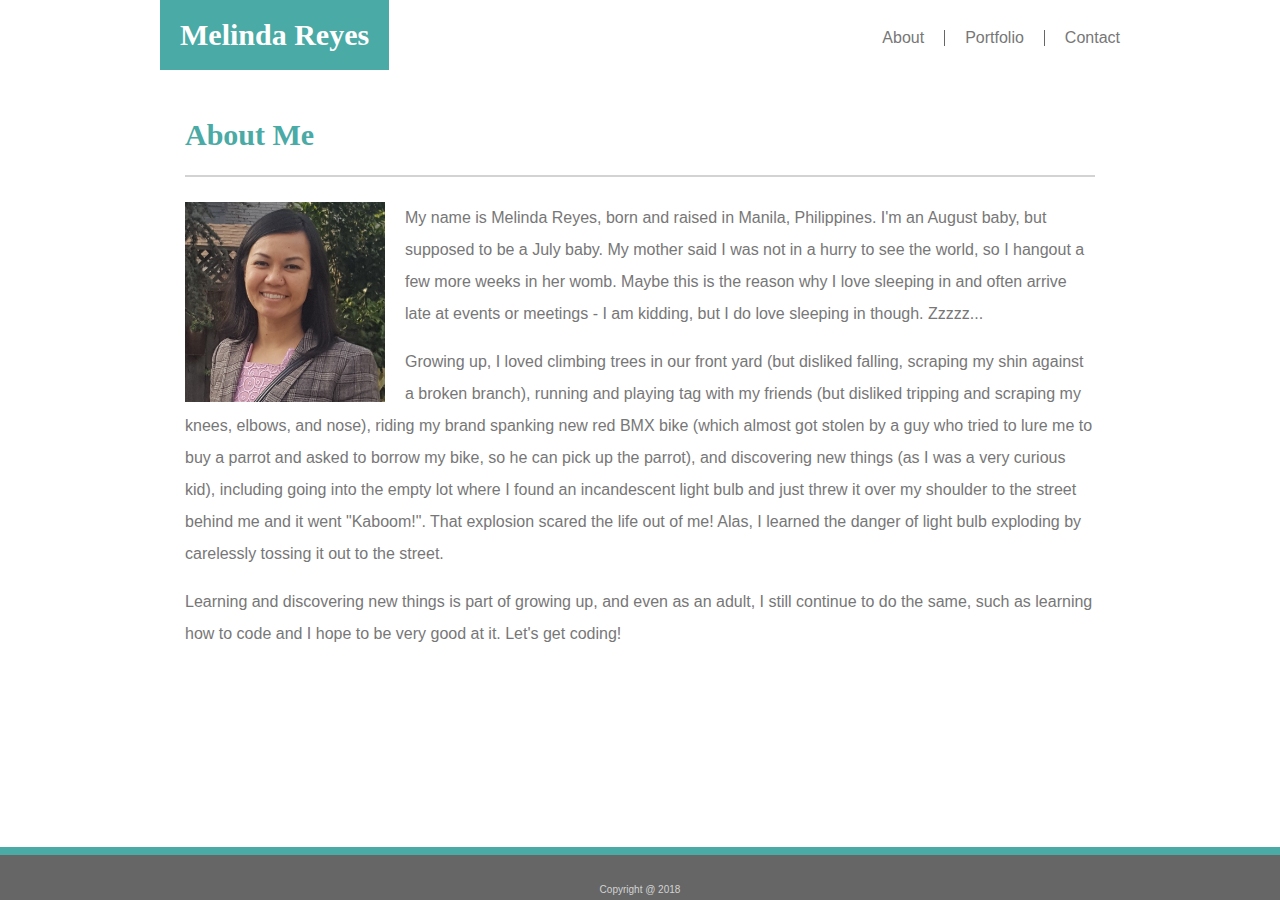
<file: index.html>
<!DOCTYPE html>
<html lang="en">
<head>
    <meta charset="UTF-8">
    <meta name="viewport" content="width=device-width, initial-scale=1.0">
    <meta http-equiv="X-UA-Compatible" content="ie=edge">    
    <title>About Me</title>
    <link rel="stylesheet" type="text/css" href="assets/css/reset.css">
    <link rel="stylesheet" type="text/css" href="assets/css/style.css">
</head>
<body>
    <div class="page-wrap">
        <header>
            <div class="headercontainer">
                <nav class="logo">Melinda Reyes</nav>
                <nav class="nav">
                    <ul>
                    <li><a href="index.html">About</a></li><!--
                    --><li><a href="portfolio.html">Portfolio</a></li><!--
                    --><li><a href="contact.html">Contact</a></li>
                    </ul>
                </nav>
            </div> 
        </header>     

        <section class="maincontent">
            <h2>About Me</h2>
            <div class="subcontent">
                <img id="img-profile" src="assets/images/Coder.jpg" alt="assets/images/Coder.jpg">

                <p>My name is Melinda Reyes, born and raised in Manila, Philippines. I'm an August baby, but supposed to be a July baby. My mother said I was not in a hurry to see the world, 
                so I hangout a few more weeks in her womb. Maybe this is the reason why I love sleeping in and often arrive late at events or meetings - I am kidding, but I do love sleeping in though.
                Zzzzz... 
                </p>
                <br>
                <p>Growing up, I loved climbing trees in our front yard (but disliked falling, scraping my shin against a broken branch), running and playing tag with my friends (but disliked tripping and scraping my 
                    knees, elbows, and nose), riding my brand spanking new red BMX bike (which almost got stolen by a guy who tried to lure me to buy a parrot and asked to borrow my bike, so he can pick up the parrot), and
                    discovering new things (as I was a very curious kid), including going into the empty lot where I found an incandescent light bulb and just threw it over my shoulder to the street behind me and it went "Kaboom!".
                    That explosion scared the life out of me! Alas, I learned the danger of light bulb exploding by carelessly tossing it out to the street.
                </p>
                <br>
                <p>
                Learning and discovering new things is part of growing up, and even as an adult, I still continue to do the same, such as learning how to code and I hope to be very good at it. Let's get coding!        
                </p>
        </section  >    
    </div> 
    <footer>Copyright @ 2018</footer>    
 
</body>
</html>
</file>
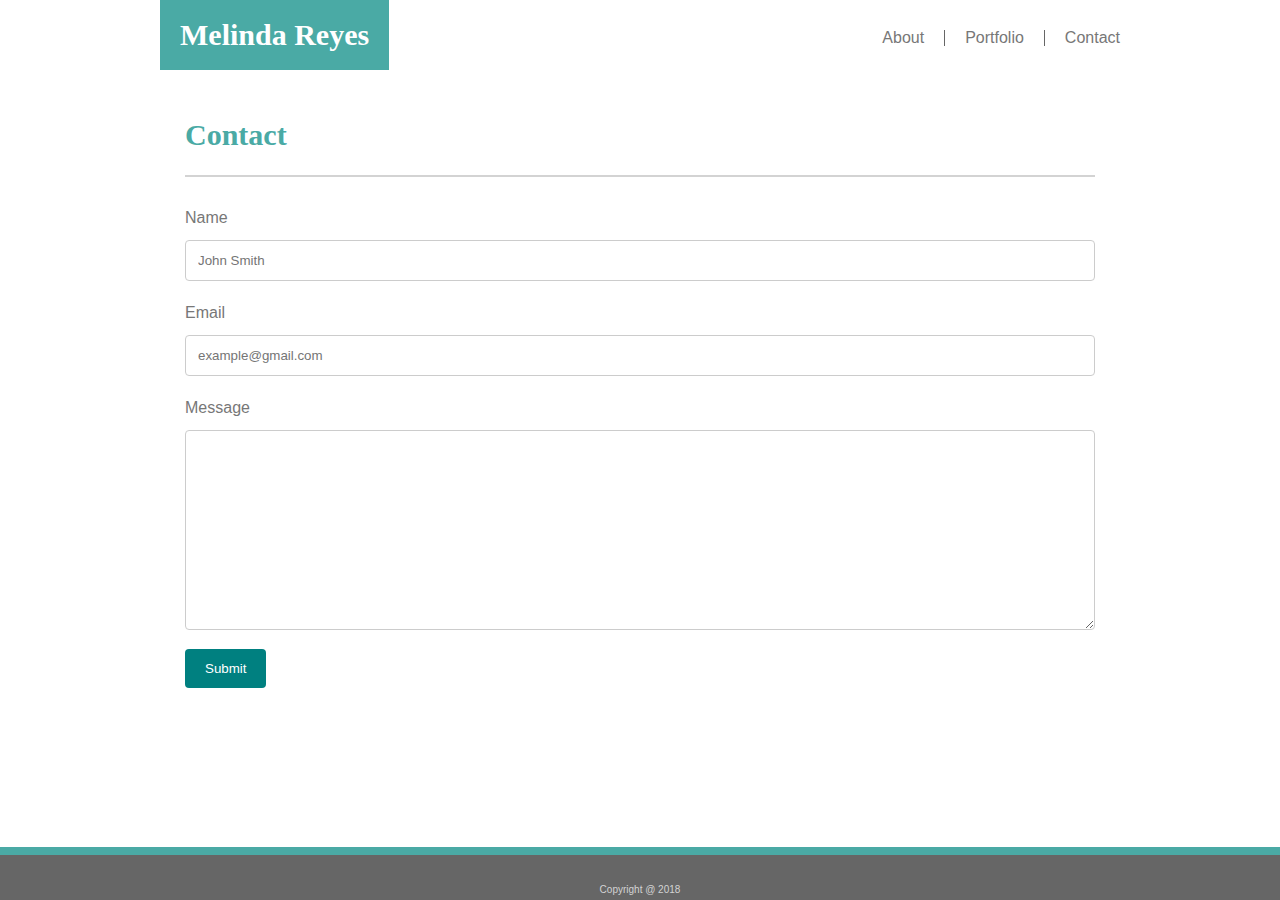
<file: contact.html>
<!DOCTYPE html>
<html lang="en">
<head>
    <meta charset="UTF-8">
    <meta name="viewport" content="width=device-width, initial-scale=1.0">
    <meta http-equiv="X-UA-Compatible" content="ie=edge"> 
    <title>Contact</title>
    <link rel="stylesheet" type="text/css" href="assets/css/reset.css">
    <link rel="stylesheet" type="text/css" href="assets/css/style.css">
</head>
<body>
    <div class="page-wrap">    
        <header>
            <div class="headercontainer">
                <nav class="logo">Melinda Reyes</nav>
                <nav class="nav">
                    <ul>
                    <li><a href="index.html">About</a></li><!--
                    --><li><a href="portfolio.html">Portfolio</a></li><!--
                    --><li><a href="contact.html">Contact</a></li>
                    </ul>
                </nav>
            </div> 
        </header>     

        <section class="maincontent">
                <h2>Contact</h2>    
                <div class="subcontent">
                    <form action="/action_page.php">
                    <label for="name">Name</label>
                    <input type="text" id="name" name="name" placeholder="John Smith">
                
                    <label for="email">Email</label>
                    <input type="text" id="email" name="email" placeholder="example@gmail.com">
                
                    <label for="message">Message</label>
                    <textarea id="message" name="message" style="height:200px"></textarea>
                
                    <input type="submit" value="Submit">
                    </form>
            </div>
        </section  >
    </div>
    <footer>Copyright @ 2018</footer>     
</body>
</html>
</file>
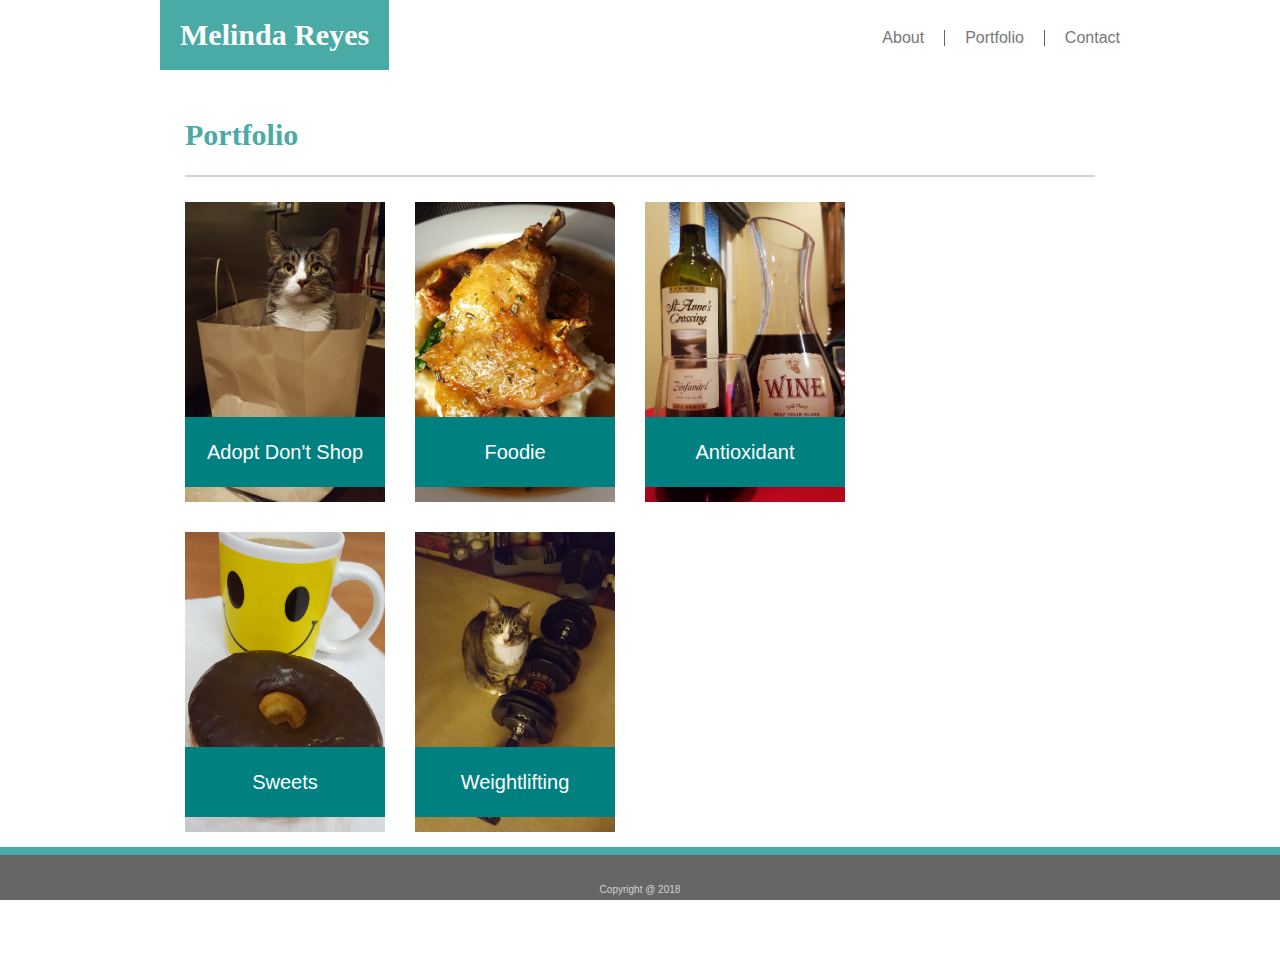
<file: portfolio.html>
<!DOCTYPE html>
<html lang="en">
<head>
    <meta charset="UTF-8">
    <meta name="viewport" content="width=device-width, initial-scale=1.0">
    <meta http-equiv="X-UA-Compatible" content="ie=edge">
    <title>Portfolio</title>
    <link rel="stylesheet" type="text/css" href="assets/css/reset.css">
    <link rel="stylesheet" type="text/css" href="assets/css/style.css">    
</head>
<body>
    <div class="page-wrap">
        <header>
            <div class="headercontainer">
                <nav class="logo">Melinda Reyes</nav>
                <nav class="nav">
                    <ul>
                    <li><a href="index.html">About</a></li><!--
                    --><li><a href="portfolio.html">Portfolio</a></li><!--
                    --><li><a href="contact.html">Contact</a></li>
                    </ul>
                </nav>
            </div> 
        </header>     
        
        <section class="maincontent">
            <h2>Portfolio</h2>
            <div class="subcontent">
                <div class="imagecontainer">
                    <a href="#"><img src="assets/images/adoptdontshop.jpg" alt="Adopt Dont Shop"></a>
                        <p id="imagetexts">Adopt Don't Shop</p>  
                </div>     
                
                <div class="imagecontainer">
                    <a href="#"><img id="image" src="assets/images/food.jpg" alt="Foodie"></a>
                    <p id="imagetexts">Foodie</p>
                </div>

                <div class="imagecontainer">
                    <a href="#"><img id="image" src="assets/images/wine.jpg" alt="Wine"></a>
                    <p id="imagetexts">Antioxidant</p>
                </div>

                <div class="imagecontainer">    
                    <a href="#"><img id="image" src="assets/images/coffeedessert1.jpg" alt="Dessert and Coffee"></a>
                    <p id="imagetexts">Sweets</p>
                </div>

                <div class="imagecontainer">  
                    <a href="#"><img id="image" src="assets/images/fitness.jpg" alt="Fitness"></a>
                    <p id="imagetexts">Weightlifting</p>
            </div>
            </div>    
        </section  >    
    </div>
    <footer>Copyright @ 2018</footer>            
</body>
</html>
</file>
<file: assets/css/style.css>
@keyframes example {
    from {background-color:purple;}
    to {background-color: url(https://github.com/melreyes8/Basic-Portfolio/blob/master/assets/images/dust_scratches.png?raw=true);}
}

html, body {
    background: url(https://github.com/melreyes8/Basic-Portfolio/blob/master/assets/images/dust_scratches.png?raw=true);
    height: 100%;
    margin: 0;
    padding: 0;
    animation-name: example;
    animation-duration: 4s;
}



/* Standard for all pages */

* {
    box-sizing: border-box;
}

.page-wrap {
    min-height: 100%;
    margin-bottom: -53px;
}

.page-wrap:after {
    content: "";
    display: block;
    height: 53px;
}

header {
    background-color: #ffffff;
    height: 70px;
    width: 100%;
    overflow: visible;
}

.headercontainer {
    max-width: 960px;
    width: 100%;
    margin: 0 auto;
    clear: both;
}

.logo {
    color: white;
    background-color: #4aaaa5;
    padding: 20px;
    font-family: Georgia, 'Times New Roman', Times, serif;
    font-size: 30px;
    font-weight: bold;
    float: left;

}

a {
    text-decoration: none;
    font-family: Arial, Helvetica, sans-serif;
    color: #777777;
}

h2 {
    color: #4aaaa5;
    font-family: Georgia, 'Times New Roman', Times, serif;
    font-size: 30px;
    font-weight: bold;
    padding-bottom: 25px
   
}  

p, label {
    color: #777777;
    font-family: Arial, Helvetica, sans-serif;
    line-height: 2.0;
    
}
 
.maincontent {
    background-color: #ffffff;
    border: #dddddd none;
    max-width: 960px;
    margin: auto;
    margin-top: 25px;
    margin-bottom: 25px;
    padding: 25px;
    box-sizing: border-box;
    overflow: auto;

}

.subcontent {
    border-top: 2px solid;
    border-color: lightgray;
    padding-top: 25px;
    box-sizing: border-box;
}

    /* About | Portfolio | Contact */
.nav {
    float: right;
    padding: 30px 0;
}

.nav ul {
    margin: 0;
    padding: 0;
}

.nav li {
    display: inline-block;
    border-right: 1px solid #666;
    padding: 0 20px;
}

.nav li:last-child {
    border-right: none;
    padding-right: 0;
}

footer {
    text-align: center;
    text-align: bottom; 
    background-color: #666666;
    border-top: 8px #4aaaa5 solid;
    color: lightgray;
    font-family: Arial, Helvetica, sans-serif; 
    font-size: 10px;
    padding-top: 30px;
    padding-bottom: 5px;
    position: fixed;
    width: 100%;
    left: 0;
    bottom: 0;
    clear: both;
} 


/* About Me page profile image */
#img-profile {
    height: 200px;
    width: 200px;
    float: left;
    margin-right: 20px;

}


/* Portfolio page content */
.imagecontainer {
    position: relative;
    height: 300px;
    width: 200px;
    float: left;
    text-align: center;
    margin-right: 30px;
    margin-bottom: 30px;

}

    /* Portfolio images */
img {
    height: 100%;
    width:  100%;
    float: left;
    object-fit: cover;
}

#imagetexts {
    position: absolute;
    font-size: 20px;
    bottom: 15px;
    background-color: teal;
    color: white;
    padding: 15px;
    text-align: center;
    width: 100%;
}


/* Contact page content */
input[type=text], select, textarea {
    width: 100%;
    padding: 12px;
    border: 1px solid #ccc;
    border-radius: 4px;
    box-sizing: border-box;
    margin-top: 6px;
    margin-bottom: 16px;
    resize: vertical;
}

input[type=submit] {
    background-color: teal;
    color: white;
    padding: 12px 20px;
    border: none;
    border-radius: 4px;
    cursor: pointer;
}

input[type=submit]:hover {
    background-color: gray;
}

/* Media Query - Desktop Layout */

@media screen and (max-width: 980px) {
    .page-wrap {
        width: 100%; 
        padding: 20px;
    }

    .maincontent {
        width: 100%;
        padding: 25px;
    }
}



/* Media Query - Tablet Layout */

@media screen and (max-width: 768px) {
    .page-wrap {
        width: 100%; 
        padding: 20px;
    }

    .maincontent {
        width: 100%;
        padding: 25px;
    }
}


/* Media Query - Cell Phone in Landscape Layout */

@media screen and (max-width: 640px) {
    .page-wrap {
        width: 100%; 
        padding: 20px;
    }

    .maincontent {
        width: 100%;
        padding: 25px;
    }
}
</file>
